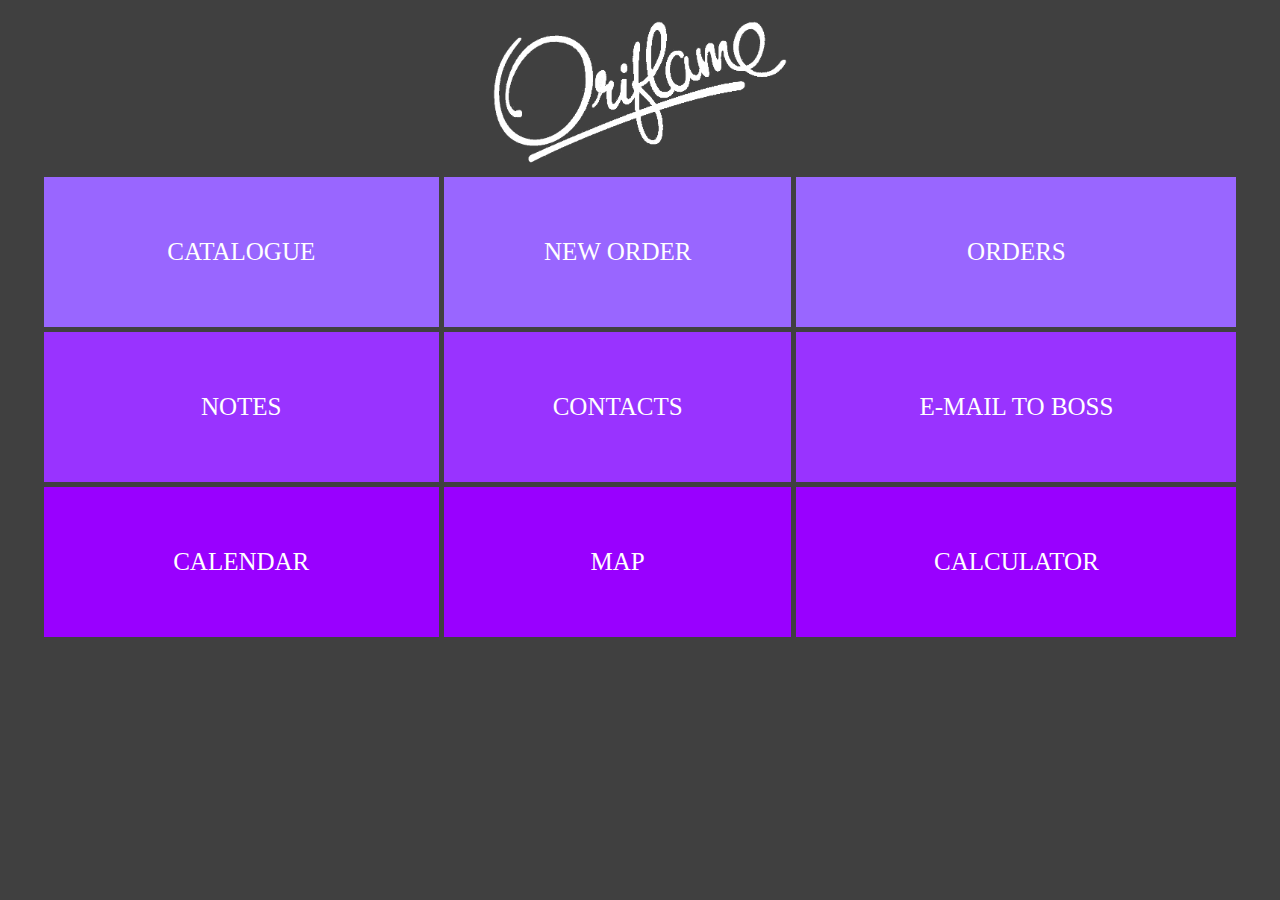
<file: Sprint1/index.html>
<!DOCTYPE html>
<html xmlns="http://www.w3.org/1999/xhtml">

<head>
 <title>Oriflame</title> 
 <link href="style.css" rel="stylesheet" type="text/css" />
 
</head>

<body>
	<table cellspacing="3px" align="center" valign="center">
		<!--Header-->
		<tr>
			<td colspan="3" >
				<a style="text-decoration: none; color: #ffffff" href="http://karvanen.url.ph">
					<div id="header">
						<img src="logo.png" width="300px" style="border: none;">
					</div>
				</a>
			</td>
			
		</tr>	
		
		<!--THE FIRST ROW-->
		<tr>
			<td width="100px">
				<a style="text-decoration: none; color: #ffffff" href="http://karvanen.url.ph/category.php">
					<div id="catalogue">
						CATALOGUE
					</div>
				</a>
			</td>
			
			<td width="100px">
				<a style="text-decoration: none; color: #ffffff" href="http://karvanen.url.ph/neworder.php">	
					<div id="neworder">
						NEW ORDER
					</div>
				</a>
			</td>
			
			<td width="100px">
				<a style="text-decoration: none; color: #ffffff" href="http://karvanen.url.ph/orders.php">
					<div id="orders">
					ORDERS
					</div>
				</a>
			</td>
		</tr>	
		
		<!--THE THIRD ROW-->
		<tr>
			<td width="100px">
				<a style="text-decoration: none; color: #ffffff" href="http://karvanen.url.ph/notes.php">
					<div id="notes">
						NOTES
						
					</div>
				</a>
			</td>
			
			<td width="100px">
				<a style="text-decoration: none; color: #ffffff" href="http://karvanen.url.ph/contacts.php">
					<div id="contacts">
						CONTACTS
					</div>
				</a>
			</td>
			
			<td width="100px">
				<a style="text-decoration: none; color: #ffffff" href="http://karvanen.url.ph/boss.php">
					<div id="boss">
						E-MAIL TO BOSS
					</div>
				</a>
			</td>
		
		<!--THE FOUTH ROW-->
		<tr>
			<td width="100px">
				<a style="text-decoration: none; color: #ffffff" href="http://karvanen.url.ph/calendar.php">
					<div id="calendar">
						CALENDAR
						
					</div>
				</a>
			</td>
			
			<td width="100px">
				<a style="text-decoration: none; color: #ffffff" href="http://karvanen.url.ph/map.php">
					<div id="map">
						MAP
						
					</div>
				</a>
			</td>
			
			<td width="100px">
				<a style="text-decoration: none; color: #ffffff" href="http://karvanen.url.ph/calculator.php">
					<div id="calculator">
						CALCULATOR
					</div>
				</a>
			</td>
		</tr>
	</table>	
</body>


</html>
</file>
<file: Sprint1/style.css>
body {
background: #404040;
}
table{
width: 95%;
height: 100%;
}


/*THE HEADER*/
#header{
height: 160px;
text-align: center;
}


/*THE FIRST ROW*/
#catalogue{
background: #9966FF ;
height: 150px;
font-size: 25px;
text-align: center;
line-height: 150px;
}

#catalogue:hover{
background: #707070 ;
color: #9999FF;
}

#neworder{
background: #9966FF;
height: 150px;
font-size: 25px;
text-align: center;
line-height: 150px;
}

#neworder:hover{
background: #707070;
color: #9999FF;
}

#orders{
background: #9966FF;
height: 150px;
font-size: 25px;
text-align: center;
line-height: 150px;
}

#orders:hover{
background: #707070;
color: #9999FF;
}


/*THE SECOND ROW*/

#notes{
background: #9933FF;
height: 150px;
font-size: 25px;
text-align: center;
line-height: 150px;
}

#notes:hover{
background: #707070;
color: #9999FF;
}

#contacts{
background: #9933FF;
height: 150px;
font-size: 25px;
text-align: center;
line-height: 150px;
}

#contacts:hover{
background: #707070;
color: #9999FF;
}

#boss{
background: #9933FF;
height: 150px;
font-size: 25px;
text-align: center;
line-height: 150px;
}

#boss:hover{
background: #707070;
color: #9999FF;
}


/*THE THIRD ROW*/
#calendar{
background: #9900FF;
height: 150px;
font-size: 25px;
text-align: center;
line-height: 150px;
}

#calendar:hover{
background: #707070;
color: #9999FF;
}

#map{
background: #9900FF;
height: 150px;
font-size: 25px;
text-align: center;
line-height: 150px;
}

#map:hover{
background: #707070;
color: #9999FF;
}

#calculator{
background: #9900FF;
height: 150px;
font-size: 25px;
text-align: center;
line-height: 150px;
}

#calculator:hover{
background: #707070;
color: #9999FF;
}
</file>
